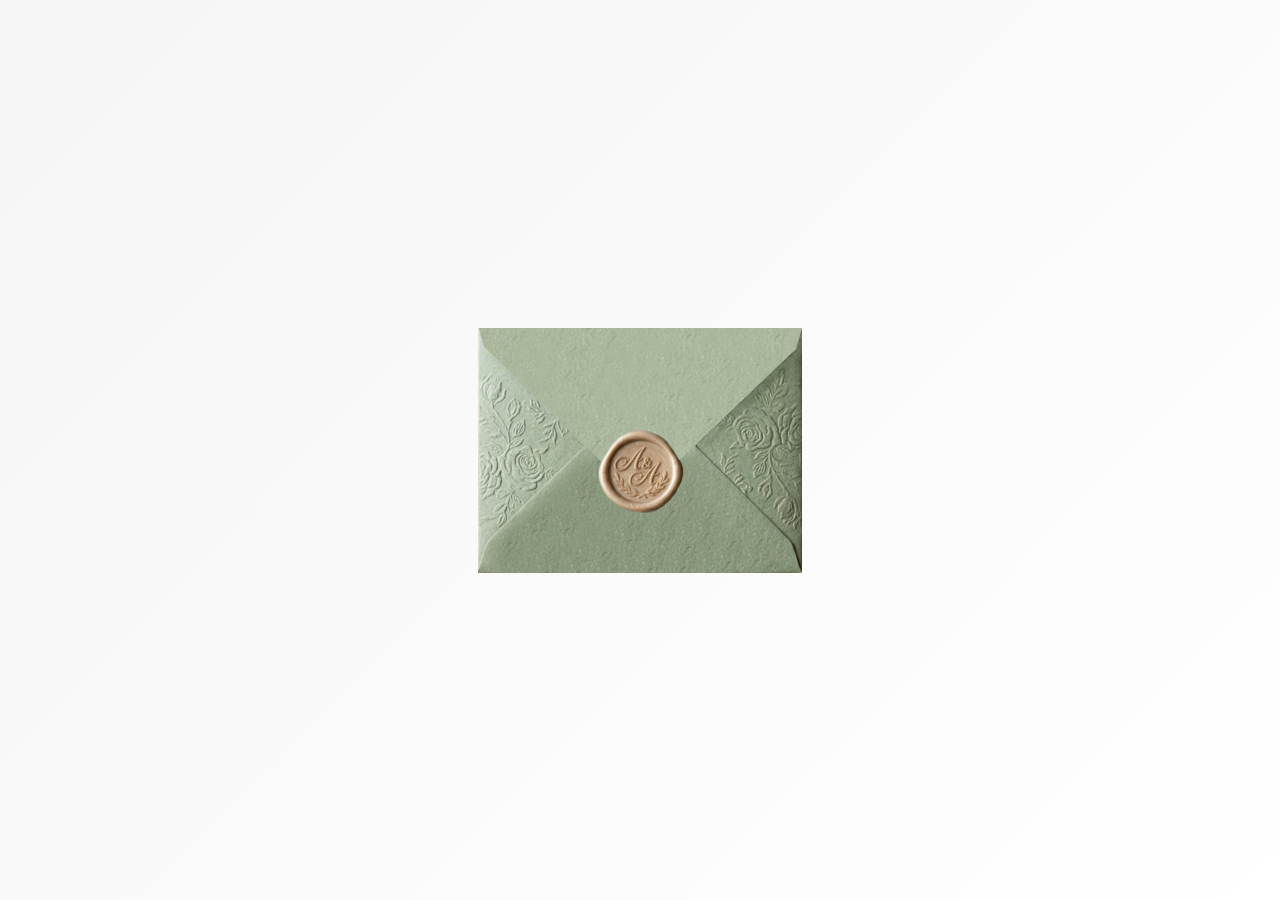
<file: index.html>
<!DOCTYPE html>
<html lang="it">

<head>
  <meta charset="UTF-8" />
  <meta name="viewport" content="width=device-width, initial-scale=1.0" />
  <title>Invito Matrimonio | Aleksandra & Alessandro</title>
  <link rel="preconnect" href="https://fonts.googleapis.com" />
  <link rel="preconnect" href="https://fonts.gstatic.com" crossorigin />
  <link href="https://fonts.googleapis.com/css2?family=Alex+Brush&family=Inter:wght@400;500;600;700&display=swap" rel="stylesheet" />
  <link rel="stylesheet" href="styles.css" />
</head>

<body>
  <div class="envelope-intro" id="envelope">
    <div class="envelope-container">
      <div class="envelope-rear"></div>
      <div class="envelope-seal-opened"></div>
      <div class="letter">
        <div class="letter-line">Aleksandra & Alessandro</div>
        <div class="letter-date">26.09.26</div>
        <div class="letter-rings"></div>
      </div>
      <div class="envelope-front"></div>
      <div class="envelope-seal-closed"></div>
    </div>
  </div>

  <script src="script.js"></script>
</body>

</html>
</file>
<file: styles.css>
:root {
  --bg: #f7f4ee;
  --surface: rgba(255, 255, 255, 0.95);
  --surface-strong: #ffffff;
  --text: #2f3a34;
  --muted: #6a6f65;
  --accent: #7a8f7f;
  --accent-dark: #506057;
  --gold: #b99d60;
  --shadow: 0 22px 60px rgba(81, 84, 75, 0.08);
}

* {
  box-sizing: border-box;
}

html {
  scroll-behavior: smooth;
}

body {
  margin: 0;
  font-family: "Inter", sans-serif;
  color: var(--text);
  background: var(--bg);
  min-width: 360px;
}

/* Intro Envelope */
.envelope-intro {
  position: fixed;
  top: 0;
  left: 0;
  right: 0;
  bottom: 0;
  z-index: 100;
  display: flex;
  align-items: center;
  justify-content: center;
  background: linear-gradient(135deg, #f5f5f5 0%, #ffffff 100%);
  transition: opacity 0.8s ease-out, visibility 0.8s ease-out;
}

.envelope-intro.closing {
  opacity: 0;
  visibility: hidden;
  transition: opacity 0.8s ease-out, visibility 0.8s ease-out;
}

.envelope-container {
  position: relative;
  width: 324px;
  height: 245px;
}

.envelope-rear {
  position: absolute;
  left: 0;
  top: 0;
  width: 324px;
  height: 245px;
  background: url("busta2.png") no-repeat center;
  background-size: contain;
}

.envelope-front {
  position: absolute;
  left: 0;
  top: 0;
  width: 324px;
  height: 245px;
  background: url("busta1.png") no-repeat center;
  background-size: contain;
}

.envelope-seal-closed {
  position: absolute;
  left: 0;
  top: 0;
  width: 324px;
  height: 185px;
  background: url("busta3.png") no-repeat center;
  background-size: contain;
  transform: scaleY(1);
  transform-origin: top;
  transition: transform ease-in 1s;
}

.envelope-seal-closed.opening {
  transform: scaleY(0);
}

.envelope-seal-opened {
  position: absolute;
  left: 0;
  top: -185px;
  width: 324px;
  height: 185px;
  background: url("busta4.png") no-repeat center;
  background-size: contain;
  transform: scaleY(0);
  transform-origin: bottom;
  transition: transform ease-out 1s;
}

.envelope-seal-opened.opening {
  transform: scaleY(1);
}

.letter {
  position: absolute;
  width: 314px;
  height: 235px;
  top: 5px;
  left: 5px;
  background: #FFFFFF;
  border-radius: 2px;
  padding: 2.5rem 1.5rem;
  box-shadow: 0 30px 60px rgba(81, 84, 75, 0.2);
  display: flex;
  flex-direction: column;
  align-items: center;
  justify-content: center;
  gap: 0.5rem;
  opacity: 0;
  transition: transform 1s cubic-bezier(0.34, 1.56, 0.64, 1);
}

.letter.visible {
  opacity: 1;
}

.letter.exiting {
  transform: translateY(-140px);
}

.letter-rings {
  width: 90px;
  height: 48px;
  background: url("fedi.png") no-repeat center;
  background-size: contain;
}

.letter-line {
  font-family: "Alex Brush", cursive;
  font-size: 1.75rem;
  color: var(--accent-dark);
  margin: 0;
  text-align: center;
  line-height: 1.1;
}

.letter-date {
  font-family: "Alex Brush", cursive;
  font-size: 1.1rem;
  color: var(--gold);
  margin-top: 1rem;
  letter-spacing: 0.1em;
}

img {
  max-width: 100%;
  display: block;
}

a {
  color: inherit;
  text-decoration: none;
}

button,
input,
textarea {
  font: inherit;
}
</file>
